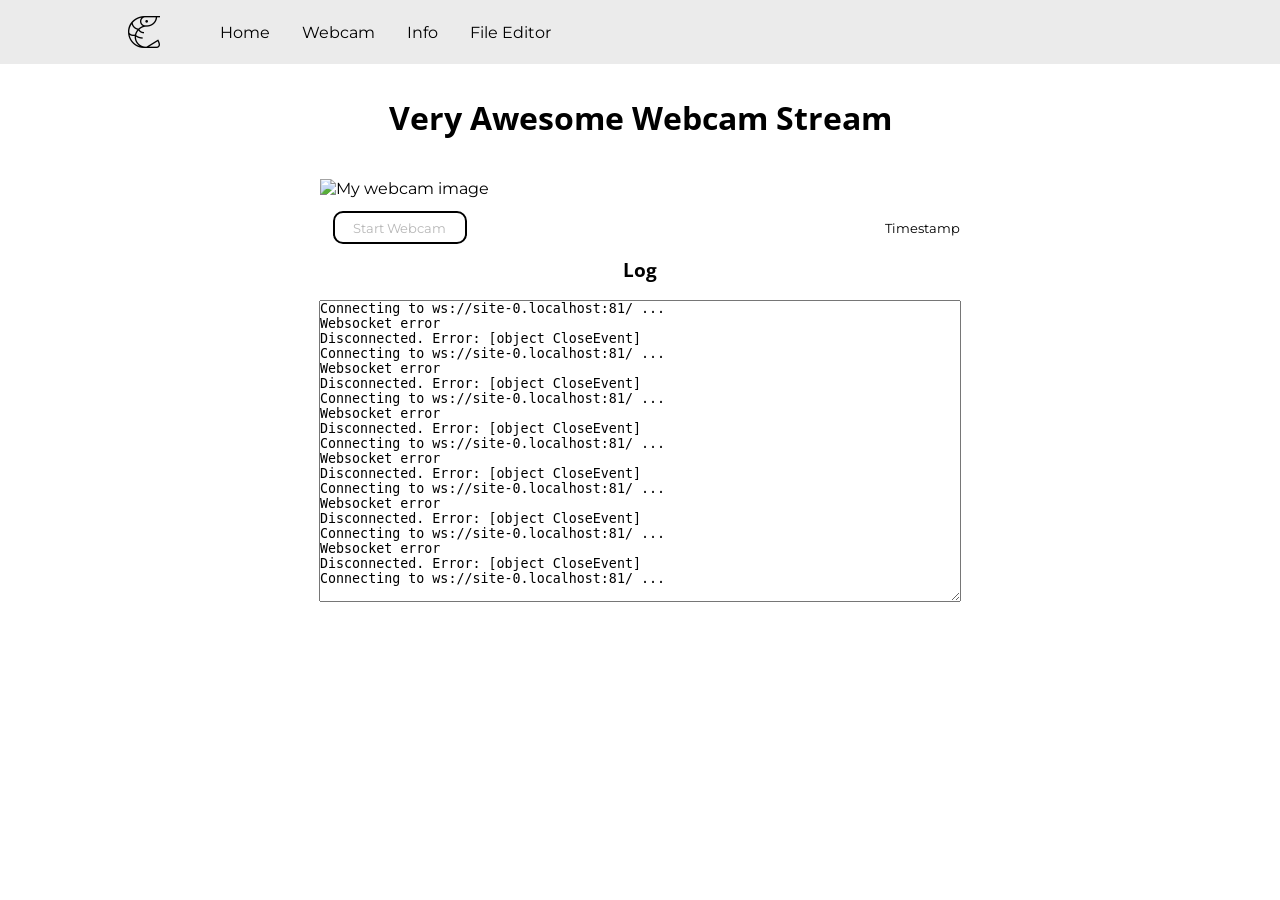
<file: webcam.html>
<!DOCTYPE html>
<html lang="en">
<head>
      <meta charset="UTF-8">
      <meta name="viewport" content="width=device-width, initial-scale=1.0">
      <link rel="stylesheet" href="webcam_styles.css">
      <link rel="shortcut icon" href="shrimp_icon.png" type="image/png">
      <title>Webcam</title>
</head>
<body>
      <div>
      <nav>
            <img id="logo" src="shrimp_icon.png" alt="Shrimp Logo"/>
            <ul>
                  <li><a href="index.html">Home</a></li>
                  <li><a href="webcam.html">Webcam</a></li>
                  <li><a href="info.html">Info</a></li>
                  <li><a href="/edit" target="_blank">File Editor</a></li>
            </ul>
      </nav>
            <h1 id="title">Very Awesome Webcam Stream</h1>
            <img id="image" alt="My webcam image">
            <div class="caption">
                  <button id="btnWS" title="Click to start webcam">Start Webcam</button>
                  <p id="timestamp">Timestamp</p>
            </div>
      </div>
      <h3>Log</h3>
      <br>
      <textarea id="msg" rows="20" cols="50">&nbsp;</textarea>
      <script src="webcam_functions.js"></script>
</body>
</html>
</file>
<file: webcam_styles.css>
@import url('https://fonts.googleapis.com/css2?family=Montserrat:ital,wght@0,100..900;1,100..900&family=Open+Sans:ital,wght@0,300..800;1,300..800&display=swap');

/* Clear any default styling */
* {
      padding: 0;
      margin: 0;
}
body {
      height: 100vh;
      overflow: scroll;
}

/* Navigation Bar */
nav {
      background-color: #EBEBEB;
      padding: 1em 10vw;
}

nav * {
      display: inline-flex;
      margin: 0 0.5em;
      align-items: center;
      vertical-align: middle;

}
nav #logo {
      display: inline-flex;
      width: 32px;
      height: 32px;
      margin: 0 2em 0 0;
}
nav ul {
      list-style: none;
}

nav ul li a {
      color: black;
      text-decoration: none;
}

nav ul li a:hover {
      transition: 0.2s ease-in-out 0.1s;
      text-decoration: underline;
      translate: 0% 10%;
}

/* Generic Styling */
h1, h2, h3, h4, h5, h6 {
      text-align: center;
      font-family: 'Open Sans', sans-serif;
}

p, b, i, a, li, button, img {
      font-family: 'Montserrat', sans-serif;
}

p, b, i {
      text-align: center;
      margin-left: auto;
      margin-right: auto;
      max-width: 600px;
}

button {
      margin: 0 1em;
      border: 2px solid black;
      padding: 0.5em;
      min-width: fit-content;
      border-radius: 10px;
      background: none;
}

button:hover {
      transition: 0.1s;
      background: lightgray;
}

button:active {
      background: lightgray;
}

img {
      display: block;
      margin: 0.5em 1em;
      height: 50vh;
      max-width: 700px;
      margin-left: auto;
      margin-right: auto;
}

#title {
      text-align: center;
      margin-left: auto;
      margin-right: auto;
      padding: 1em;
}

/* Webcam Page */

#image {
      display: block;
      width: auto;
      height: auto;
      max-width: 640px;
      max-height: 480px;
}

.caption {
      font-size: small;
      max-width: 640px;
      max-height: fit-content;
      display: flex;
      align-items: center;
      justify-content: center;
      margin: 1em auto;
}

.caption button {
      text-align: center;
      width: 10em;
}
.caption p {
      text-align: right;
      margin-right:0;
}

textarea {
      display: block;
      margin-left: auto;
      margin-right: auto;
      width: 50vw;
      height: 300px;
}
</file>
